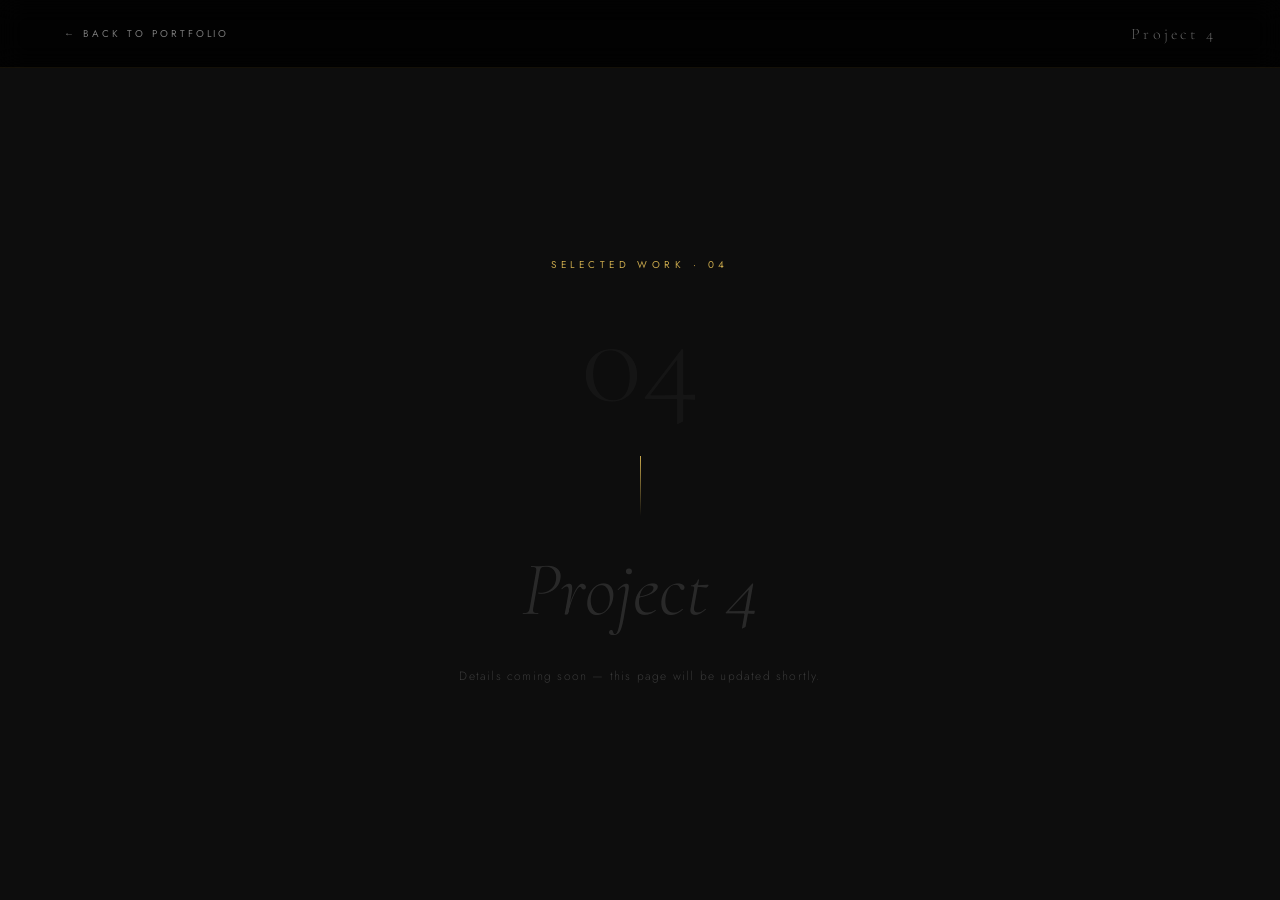
<file: Project4.html>
<!DOCTYPE html>
<html lang="en">
<head>
  <meta charset="UTF-8"/>
  <meta name="viewport" content="width=device-width, initial-scale=1.0"/>
  <title>Project 4 — Diya Parmar</title>
  <link rel="stylesheet" href="style.css"/>
  <style>
    .proj-empty{
      min-height:100vh;
      background:var(--dark);
      display:flex;flex-direction:column;
      align-items:center;justify-content:center;
      text-align:center;gap:24px;
      padding:120px 40px 80px;
    }
    .proj-empty-num{
      font-family:'Cormorant Garamond',serif;
      font-size:8rem;font-weight:300;
      color:rgba(255,255,255,.04);
      line-height:1;
    }
    .proj-empty-label{
      font-size:.62rem;letter-spacing:.45em;
      text-transform:uppercase;color:var(--gold);
    }
    .proj-empty-title{
      font-family:'Cormorant Garamond',serif;
      font-size:clamp(2.5rem,6vw,5rem);
      font-weight:300;font-style:italic;
      color:rgba(255,255,255,.12);
      line-height:1.1;
    }
    .proj-empty-note{
      font-size:.75rem;font-weight:300;
      letter-spacing:.1em;color:rgba(255,255,255,.2);
      margin-top:8px;
    }
    .proj-empty-divider{
      width:1px;height:60px;
      background:linear-gradient(to bottom,var(--gold),transparent);
      margin:8px auto;
    }
  </style>
</head>
<body>
<div id="cursor"></div>
<div id="cursor-ring"></div>

<nav class="proj-page-nav">
  <a class="back-btn" href="index.html">← Back to Portfolio</a>
  <span class="proj-title-nav">Project 4</span>
</nav>

<div class="proj-empty">
  <p class="proj-empty-label">Selected Work · 04</p>
  <div class="proj-empty-num">04</div>
  <div class="proj-empty-divider"></div>
  <h1 class="proj-empty-title">Project 4</h1>
  <p class="proj-empty-note">Details coming soon — this page will be updated shortly.</p>
</div>

<script src="https://cdnjs.cloudflare.com/ajax/libs/gsap/3.12.5/gsap.min.js"></script>
<script>
const cursor=document.getElementById('cursor'),ring=document.getElementById('cursor-ring');
let mx=-100,my=-100,rx=-100,ry=-100;
document.addEventListener('mousemove',e=>{mx=e.clientX;my=e.clientY;});
(function a(){rx+=(mx-rx)*.12;ry+=(my-ry)*.12;cursor.style.left=mx+'px';cursor.style.top=my+'px';ring.style.left=rx+'px';ring.style.top=ry+'px';requestAnimationFrame(a);})();
document.querySelectorAll('a').forEach(el=>{
  el.addEventListener('mouseenter',()=>{ring.style.width='64px';ring.style.height='64px';});
  el.addEventListener('mouseleave',()=>{ring.style.width='36px';ring.style.height='36px';});
});
gsap.from('.proj-empty-num',{opacity:0,scale:.9,duration:1.4,ease:'power3.out',delay:.3});
gsap.from('.proj-empty-title',{opacity:0,y:30,duration:1,ease:'power3.out',delay:.6});
gsap.from('.proj-empty-note',{opacity:0,y:20,duration:.8,ease:'power3.out',delay:.9});
</script>
</body>
</html>
</file>
<file: style.css>
@import url('https://fonts.googleapis.com/css2?family=Cormorant+Garamond:ital,wght@0,300;0,400;0,600;1,300;1,400;1,600&family=Jost:wght@200;300;400;500&display=swap');

*,*::before,*::after{margin:0;padding:0;box-sizing:border-box;}
:root{
  --cream:#f5f0e8;--warm:#faf8f4;--charcoal:#181818;--dark:#0d0d0d;
  --gold:#c9a84c;--gold-dim:#a07830;--gold-pale:#e8d09a;
  --mid:#7a7370;--border:rgba(201,168,76,0.18);--section-bg:#f0ebe0;
}
html{scroll-behavior:smooth;}
body{font-family:'Jost',sans-serif;background:var(--dark);color:var(--charcoal);overflow-x:hidden;cursor:none;}

/* CURSOR */
#cursor{width:10px;height:10px;border-radius:50%;background:var(--gold);position:fixed;top:0;left:0;pointer-events:none;z-index:9999;transform:translate(-50%,-50%);mix-blend-mode:difference;}
#cursor-ring{width:36px;height:36px;border-radius:50%;border:1px solid var(--gold);position:fixed;top:0;left:0;pointer-events:none;z-index:9998;transform:translate(-50%,-50%);transition:width .3s,height .3s,border-color .3s;opacity:.5;}

/* LOADER */
#loader{position:fixed;inset:0;z-index:10000;background:var(--dark);display:flex;flex-direction:column;align-items:center;justify-content:center;gap:20px;}
.loader-name{font-family:'Cormorant Garamond',serif;font-size:clamp(2rem,5vw,4rem);font-weight:300;letter-spacing:.3em;color:#fff;text-transform:uppercase;}
.loader-bar-wrap{width:220px;height:1px;background:rgba(255,255,255,.1);}
.loader-bar{height:100%;width:0;background:var(--gold);transition:width .1s linear;}
.loader-pct{font-size:.62rem;letter-spacing:.4em;color:rgba(255,255,255,.25);text-transform:uppercase;}

/* NAV */
nav{position:fixed;top:0;left:0;right:0;z-index:500;display:flex;justify-content:space-between;align-items:center;padding:0 64px;height:68px;mix-blend-mode:difference;}
.nav-logo{font-family:'Cormorant Garamond',serif;font-size:.95rem;font-weight:300;letter-spacing:.4em;color:#fff;text-decoration:none;text-transform:uppercase;}
.nav-links{display:flex;gap:44px;list-style:none;}
.nav-links a{font-size:.62rem;font-weight:400;letter-spacing:.25em;text-transform:uppercase;color:rgba(255,255,255,.6);text-decoration:none;position:relative;transition:color .3s;}
.nav-links a::after{content:'';position:absolute;bottom:-3px;left:0;width:0;height:1px;background:var(--gold);transition:width .4s cubic-bezier(.4,0,.2,1);}
.nav-links a:hover{color:rgba(255,255,255,.95);}
.nav-links a:hover::after{width:100%;}

/* COVER */
#cover{height:100vh;position:relative;overflow:hidden;background:var(--dark);}
.cover-bg{position:absolute;inset:0;}
.cover-bg img{width:100%;height:115%;object-fit:cover;display:block;filter:brightness(.38) saturate(.8);transform-origin:center;}
.cover-noise{position:absolute;inset:0;background-image:url("data:image/svg+xml,%3Csvg viewBox='0 0 256 256' xmlns='http://www.w3.org/2000/svg'%3E%3Cfilter id='n'%3E%3CfeTurbulence type='fractalNoise' baseFrequency='0.9' numOctaves='4' stitchTiles='stitch'/%3E%3C/filter%3E%3Crect width='100%25' height='100%25' filter='url(%23n)' opacity='0.04'/%3E%3C/svg%3E");pointer-events:none;z-index:2;}
.cover-content{position:absolute;inset:0;z-index:3;display:flex;flex-direction:column;align-items:center;justify-content:center;text-align:center;padding:0 40px;}
.cover-line-top{display:flex;align-items:center;gap:20px;margin-bottom:36px;}
.cover-line-top span{font-size:.6rem;letter-spacing:.5em;text-transform:uppercase;color:var(--gold);}
.hline{width:60px;height:1px;background:var(--gold);opacity:.5;}
.cover-caption{font-family:'Cormorant Garamond',serif;font-size:clamp(2.8rem,7vw,6.5rem);font-weight:300;font-style:italic;line-height:1.08;color:#fff;max-width:820px;letter-spacing:.01em;}
.cover-name{margin-top:32px;font-size:.72rem;letter-spacing:.45em;text-transform:uppercase;color:rgba(255,255,255,.45);}
.cover-name strong{color:rgba(255,255,255,.75);font-weight:400;}
.cover-divider{width:1px;height:80px;background:linear-gradient(to bottom,var(--gold),transparent);margin:40px auto 0;}
.cover-ticker{position:absolute;bottom:0;left:0;right:0;z-index:4;height:40px;overflow:hidden;border-top:1px solid rgba(255,255,255,.06);background:rgba(0,0,0,.4);display:flex;align-items:center;}
.ticker-track{display:flex;animation:tickerMove 18s linear infinite;white-space:nowrap;}
.ticker-track span{font-size:.58rem;letter-spacing:.35em;text-transform:uppercase;color:rgba(255,255,255,.25);padding:0 40px;}
.ticker-track span.sep{color:var(--gold);opacity:.6;}
@keyframes tickerMove{from{transform:translateX(0)}to{transform:translateX(-50%)}}

/* SHARED */
.section-inner{padding:120px 80px;}
.eyebrow{font-size:.6rem;letter-spacing:.5em;text-transform:uppercase;color:var(--gold);margin-bottom:14px;display:flex;align-items:center;gap:14px;}
.eyebrow::before{content:'';width:32px;height:1px;background:var(--gold);flex-shrink:0;}
.section-heading{font-family:'Cormorant Garamond',serif;font-size:clamp(2.4rem,4.5vw,4rem);font-weight:300;line-height:1.05;color:#fff;}
.section-heading.light{color:#fff;}
.underline-bar{width:0;height:1px;background:var(--gold);margin:20px 0 48px;transition:width 1.2s cubic-bezier(.4,0,.2,1);}
.underline-bar.animate{width:60px;}
.reveal{opacity:0;transform:translateY(36px);transition:opacity .9s cubic-bezier(.4,0,.2,1),transform .9s cubic-bezier(.4,0,.2,1);}
.reveal.visible{opacity:1;transform:translateY(0);}

/* ══════════════════ ABOUT ══════════════════ */
#about{background:var(--dark);overflow:hidden;}
.about-wrap{display:grid;grid-template-columns:5fr 7fr;min-height:100vh;}

.about-left{position:relative;background:var(--charcoal);overflow:hidden;display:flex;flex-direction:column;}
.about-photo-frame{position:relative;flex:1;overflow:hidden;}
.about-photo-frame img{width:100%;height:100%;object-fit:cover;display:block;transition:transform 8s ease;transform:scale(1.05);}
.about-photo-frame:hover img{transform:scale(1);}
.about-photo-overlay{position:absolute;inset:0;background:linear-gradient(to top,rgba(13,13,13,.7) 0%,transparent 50%);}
.about-badge{position:absolute;bottom:0;left:0;right:0;padding:28px 36px;display:flex;flex-direction:column;gap:6px;}
.about-badge-name{font-family:'Cormorant Garamond',serif;font-size:1.6rem;font-weight:300;color:#fff;letter-spacing:.04em;}
.about-badge-role{font-size:.6rem;letter-spacing:.3em;text-transform:uppercase;color:var(--gold-pale);opacity:.8;}

/* floating stat cards */
.about-stats-float{position:absolute;top:40px;right:-1px;display:flex;flex-direction:column;gap:2px;}
.stat-pill{background:rgba(13,13,13,.85);backdrop-filter:blur(8px);border-left:2px solid var(--gold);padding:14px 20px;min-width:130px;}
.stat-num{font-family:'Cormorant Garamond',serif;font-size:1.8rem;font-weight:300;color:#fff;line-height:1;}
.stat-lbl{font-size:.55rem;letter-spacing:.25em;text-transform:uppercase;color:rgba(255,255,255,.35);margin-top:4px;}

.about-right{padding:100px 80px;display:flex;flex-direction:column;justify-content:center;background:#111;}
.about-name{font-family:'Cormorant Garamond',serif;font-size:clamp(2.8rem,4vw,4rem);font-weight:400;color:#fff;line-height:1;margin-bottom:8px;}
.about-role-tag{font-size:.65rem;letter-spacing:.35em;text-transform:uppercase;color:var(--gold);}
.about-body{font-size:.95rem;font-weight:300;line-height:2;color:rgba(255,255,255,.5);max-width:500px;}
.about-body+.about-body{margin-top:20px;}
.about-chips{display:flex;flex-wrap:wrap;gap:10px;margin-top:40px;}
.chip{font-size:.6rem;letter-spacing:.2em;text-transform:uppercase;border:1px solid rgba(255,255,255,.12);padding:7px 16px;color:rgba(255,255,255,.35);background:transparent;transition:background .25s,color .25s,border-color .25s;cursor:default;}
.chip:hover{background:rgba(201,168,76,.1);color:var(--gold);border-color:var(--gold);}

/* ══════════════════ SKILLS ══════════════════ */
#skills{background:var(--charcoal);}
.skills-grid{display:grid;grid-template-columns:repeat(4,1fr);gap:1px;background:rgba(255,255,255,.05);}
.skill-card{background:var(--charcoal);padding:36px 20px;display:flex;flex-direction:column;align-items:center;gap:16px;position:relative;overflow:hidden;transition:background .35s;cursor:none;}
.skill-card::before{content:'';position:absolute;bottom:0;left:0;right:0;height:2px;background:var(--gold);transform:scaleX(0);transform-origin:left;transition:transform .4s cubic-bezier(.4,0,.2,1);}
.skill-card:hover{background:#212121;}
.skill-card:hover::before{transform:scaleX(1);}
.skill-logo{width:52px;height:52px;object-fit:contain;}
.skill-icon-box{width:52px;height:52px;display:flex;align-items:center;justify-content:center;border-radius:10px;}
.skill-name{font-size:.62rem;letter-spacing:.15em;text-transform:uppercase;color:rgba(255,255,255,.55);text-align:center;}
.stars{display:flex;gap:6px;}
.star{width:7px;height:7px;border-radius:50%;}
.star.filled{background:var(--gold);}
.star.empty{background:rgba(255,255,255,.1);}

/* ══════════════════ HOBBIES ══════════════════ */
#hobbies{background:var(--dark);overflow:hidden;}
.hobbies-header{padding:100px 80px 0;position:relative;z-index:2;}
.hobbies-heading{font-family:'Cormorant Garamond',serif;font-size:clamp(2rem,4vw,3.2rem);font-weight:300;font-style:italic;color:#fff;margin-top:10px;}

/* Expanding accordion panels — side by side, hover expands */
.hobbies-panels{display:flex;height:520px;margin-top:60px;}
.hobby-panel{
  position:relative;overflow:hidden;
  flex:1;
  transition:flex .7s cubic-bezier(.77,0,.18,1);
  cursor:none;border-right:1px solid rgba(255,255,255,.06);
}
.hobby-panel:last-child{border-right:none;}
.hobby-panel:hover{flex:3.2;}

/* dark bg with subtle color shift per panel */
.hobby-panel:nth-child(1){background:#111;}
.hobby-panel:nth-child(2){background:#121210;}
.hobby-panel:nth-child(3){background:#101112;}

/* gold accent bar */
.hobby-panel::before{content:'';position:absolute;bottom:0;left:0;width:0;height:3px;background:var(--gold);transition:width .6s cubic-bezier(.4,0,.2,1);}
.hobby-panel:hover::before{width:100%;}

/* ghost big number */
.hobby-bg-num{
  position:absolute;bottom:-20px;right:-10px;
  font-family:'Cormorant Garamond',serif;font-size:14rem;font-weight:300;
  color:rgba(255,255,255,.03);line-height:1;pointer-events:none;
  transition:transform .6s ease,color .6s;
}
.hobby-panel:hover .hobby-bg-num{transform:translateY(-10px);color:rgba(201,168,76,.06);}

/* vertical label when collapsed */
/* horizontal label when collapsed */
.hobby-vert-label{
  position:absolute;bottom:32px;left:0;right:0;
  text-align:center;
  font-size:.62rem;letter-spacing:.4em;text-transform:uppercase;
  color:rgba(255,255,255,.25);
  writing-mode:horizontal-tb;
  white-space:nowrap;
  transition:opacity .3s;
}
.hobby-panel:hover .hobby-vert-label{opacity:0;}

/* content visible only when expanded */
.hobby-content{
  position:absolute;inset:0;
  display:flex;flex-direction:column;justify-content:flex-end;
  padding:48px 44px;
  opacity:0;transform:translateY(24px);
  transition:opacity .4s .2s,transform .4s .2s;
}
.hobby-panel:hover .hobby-content{opacity:1;transform:translateY(0);}

.hobby-icon-ring{
  width:60px;height:60px;border:1px solid rgba(201,168,76,.4);border-radius:50%;
  display:flex;align-items:center;justify-content:center;margin-bottom:20px;
  transition:background .3s;
}
.hobby-panel:hover .hobby-icon-ring{background:rgba(201,168,76,.08);}
.hobby-icon-ring svg{stroke:var(--gold);}
.hobby-title{font-family:'Cormorant Garamond',serif;font-size:2rem;font-weight:300;color:#fff;margin-bottom:12px;}
.hobby-desc{font-size:.82rem;font-weight:300;line-height:1.85;color:rgba(255,255,255,.5);max-width:320px;}

/* ══════════════════ PROJECTS ══════════════════ */
#projects{background:var(--dark);}
#projects .section-inner{padding-bottom:0;}

.proj-cards{
  display:grid;
  grid-template-columns:1fr 1fr;
  gap:3px;
  margin-top:60px;
}

.proj-card{
  position:relative;
  height:420px;
  overflow:hidden;
  text-decoration:none;
  display:block;
  cursor:none;
}

.proj-card-bg{
  position:absolute;inset:0;
  background-size:cover;background-position:center;
  transition:transform .8s cubic-bezier(.4,0,.2,1);
}
.proj-card:hover .proj-card-bg{transform:scale(1.06);}

.proj-card-overlay{
  position:absolute;inset:0;
  background:linear-gradient(to top, rgba(13,13,13,.85) 0%, rgba(13,13,13,.2) 60%, transparent 100%);
  transition:background .4s;
}
.proj-card:hover .proj-card-overlay{
  background:linear-gradient(to top, rgba(13,13,13,.92) 0%, rgba(13,13,13,.5) 60%, rgba(13,13,13,.1) 100%);
}

.proj-card-body{
  position:absolute;inset:0;
  display:flex;align-items:flex-end;
  padding:36px 40px;
  gap:20px;
}

.proj-card-num{
  font-family:'Cormorant Garamond',serif;
  font-size:4.5rem;font-weight:300;
  color:rgba(255,255,255,.08);
  line-height:1;flex-shrink:0;
  transition:color .4s;
  align-self:flex-start;
  margin-top:8px;
}
.proj-card:hover .proj-card-num{color:rgba(201,168,76,.2);}

.proj-card-info{flex:1;}

.proj-card-tag{
  font-size:.58rem;letter-spacing:.4em;text-transform:uppercase;
  color:var(--gold);margin-bottom:10px;
  opacity:0;transform:translateY(8px);
  transition:opacity .4s,transform .4s;
}
.proj-card:hover .proj-card-tag{opacity:1;transform:translateY(0);}

.proj-card-name{
  font-family:'Cormorant Garamond',serif;
  font-size:clamp(1.6rem,2.5vw,2.2rem);font-weight:300;
  color:#fff;line-height:1.1;
  transform:translateY(8px);
  transition:transform .4s;
}
.proj-card:hover .proj-card-name{transform:translateY(0);}

.proj-card-arrow{
  font-size:1.4rem;color:rgba(255,255,255,0);
  align-self:flex-end;flex-shrink:0;
  transition:color .3s,transform .3s;
}
.proj-card:hover .proj-card-arrow{color:var(--gold);transform:translateX(6px);}

/* gold bottom border on hover */
.proj-card::after{
  content:'';position:absolute;bottom:0;left:0;right:0;
  height:2px;background:var(--gold);
  transform:scaleX(0);transform-origin:left;
  transition:transform .5s cubic-bezier(.4,0,.2,1);
}
.proj-card:hover::after{transform:scaleX(1);}

/* ══════════════════ CONTACT ══════════════════ */
#contact{background:var(--dark);color:#fff;display:grid;grid-template-columns:1fr 1fr;padding:0;}
.contact-col{padding:120px 80px;}
.contact-col:first-child{border-right:1px solid rgba(255,255,255,.05);}
.contact-list{list-style:none;display:flex;flex-direction:column;}
.contact-row{display:flex;align-items:flex-start;gap:22px;padding:24px 0;border-bottom:1px solid rgba(255,255,255,.05);}
.c-icon{width:40px;height:40px;flex-shrink:0;margin-top:2px;border:1px solid rgba(201,168,76,.25);display:flex;align-items:center;justify-content:center;}
.c-icon svg{stroke:var(--gold);}
.c-label{font-size:.58rem;letter-spacing:.4em;text-transform:uppercase;color:var(--gold);margin-bottom:5px;}
.c-val{font-size:.9rem;font-weight:300;color:rgba(255,255,255,.7);}
.social-intro{font-family:'Cormorant Garamond',serif;font-size:clamp(1.8rem,3vw,2.6rem);font-weight:300;color:#fff;line-height:1.2;margin-bottom:12px;}
.social-note{font-size:.82rem;font-weight:300;line-height:1.8;color:rgba(255,255,255,.3);margin-bottom:52px;max-width:320px;}
.social-row{display:flex;align-items:center;gap:0;text-decoration:none;border-top:1px solid rgba(255,255,255,.05);padding:22px 0;transition:padding-left .3s;}
.social-row:last-child{border-bottom:1px solid rgba(255,255,255,.05);}
.social-row:hover{padding-left:12px;}
.s-icon{width:42px;height:42px;border:1px solid rgba(201,168,76,.2);display:flex;align-items:center;justify-content:center;margin-right:18px;flex-shrink:0;transition:background .3s,border-color .3s;}
.social-row:hover .s-icon{background:rgba(201,168,76,.08);border-color:var(--gold);}
.s-icon svg,.social-row:hover .s-icon svg{stroke:rgba(255,255,255,.35);transition:stroke .3s;}
.social-row:hover .s-icon svg{stroke:var(--gold-pale);}
.s-name{flex:1;font-size:.85rem;letter-spacing:.06em;color:rgba(255,255,255,.55);transition:color .3s;}
.social-row:hover .s-name{color:rgba(255,255,255,.9);}
.s-arr{font-size:1rem;color:rgba(255,255,255,.15);transition:color .3s,transform .3s;}
.social-row:hover .s-arr{color:var(--gold);transform:translateX(6px);}

footer{background:#000;padding:22px 80px;display:flex;justify-content:space-between;align-items:center;border-top:1px solid rgba(201,168,76,.1);}
footer p{font-size:.6rem;color:rgba(255,255,255,.18);letter-spacing:.15em;}

/* ══════════════════ PROJECT PAGE ══════════════════ */
.proj-page-nav{position:fixed;top:0;left:0;right:0;z-index:500;display:flex;justify-content:space-between;align-items:center;padding:0 64px;height:68px;background:rgba(13,13,13,.9);backdrop-filter:blur(12px);border-bottom:1px solid rgba(201,168,76,.1);}
.proj-page-nav .back-btn{font-size:.62rem;letter-spacing:.3em;text-transform:uppercase;color:rgba(255,255,255,.5);text-decoration:none;display:flex;align-items:center;gap:10px;transition:color .3s;}
.proj-page-nav .back-btn:hover{color:var(--gold);}
.proj-page-nav .proj-title-nav{font-family:'Cormorant Garamond',serif;font-size:1rem;font-weight:300;letter-spacing:.2em;color:rgba(255,255,255,.4);}

.proj-hero{height:70vh;position:relative;overflow:hidden;}
.proj-hero img{width:100%;height:115%;object-fit:cover;display:block;filter:brightness(.55);}
.proj-hero-overlay{position:absolute;inset:0;display:flex;flex-direction:column;justify-content:flex-end;padding:80px;}
.proj-hero-tag{font-size:.6rem;letter-spacing:.45em;text-transform:uppercase;color:var(--gold);margin-bottom:16px;}
.proj-hero-title{font-family:'Cormorant Garamond',serif;font-size:clamp(3rem,7vw,6rem);font-weight:300;color:#fff;line-height:1;}

.proj-body{background:var(--warm);}
.proj-intro-grid{display:grid;grid-template-columns:3fr 2fr;gap:80px;padding:100px 80px;}
.proj-description{font-size:.98rem;font-weight:300;line-height:2;color:var(--mid);}
.proj-description p+p{margin-top:20px;}
.proj-meta{display:flex;flex-direction:column;gap:0;}
.proj-meta-row{padding:18px 0;border-bottom:1px solid rgba(0,0,0,.08);}
.proj-meta-label{font-size:.55rem;letter-spacing:.4em;text-transform:uppercase;color:var(--gold);margin-bottom:6px;}
.proj-meta-val{font-size:.9rem;font-weight:300;color:var(--charcoal);}

.proj-gallery{display:grid;grid-template-columns:1fr 1fr;gap:3px;padding:0 80px 100px;}
.proj-gallery img{width:100%;aspect-ratio:4/3;object-fit:cover;display:block;transition:transform .6s ease;overflow:hidden;}
.proj-gallery div{overflow:hidden;}
.proj-gallery div:hover img{transform:scale(1.04);}
.proj-gallery div:first-child{grid-column:1/-1;aspect-ratio:16/7;}
.proj-gallery div:first-child img{aspect-ratio:16/7;}

@media(max-width:1100px){
  .about-wrap{grid-template-columns:1fr;}
  .about-left{min-height:500px;}
  .about-right{padding:80px 48px;}
  .hobbies-header{padding:80px 48px 0;}
  .hobbies-panels{height:auto;flex-direction:column;}
  .hobby-panel{flex:none;min-height:200px;}
  .hobby-panel:hover{flex:none;}
  .hobby-vert-label{writing-mode:horizontal-tb;transform:none;left:44px;bottom:auto;top:50%;transform:translateY(-50%);}
  .hobby-content{opacity:1;transform:none;position:relative;padding:44px;}
  .hobby-bg-num{display:none;}
  .section-inner{padding:80px 48px;}
  .proj-cards{grid-template-columns:1fr;}
  .proj-card{height:320px;}
  #contact{grid-template-columns:1fr;}
  .contact-col:first-child{border-right:none;border-bottom:1px solid rgba(255,255,255,.05);}
  .contact-col{padding:80px 48px;}
  footer{padding:22px 48px;}
  .proj-intro-grid{grid-template-columns:1fr;gap:40px;padding:72px 48px;}
  .proj-gallery{padding:0 48px 72px;grid-template-columns:1fr;}
  .proj-gallery div:first-child{grid-column:auto;}
}
@media(max-width:768px){
  nav{padding:0 24px;}
  .nav-links{gap:22px;}
  .section-inner{padding:72px 28px;}
  .skills-grid{grid-template-columns:repeat(2,1fr);}
  .proj-tabs{flex-wrap:wrap;}
  .proj-btn{padding:14px 20px;}
  .contact-col{padding:60px 28px;}
  footer{flex-direction:column;gap:10px;text-align:center;padding:22px 28px;}
  .proj-hero-overlay{padding:48px 28px;}
  .proj-intro-grid{padding:60px 28px;}
  .proj-gallery{padding:0 28px 60px;}
  .proj-page-nav{padding:0 24px;}
}
</file>
